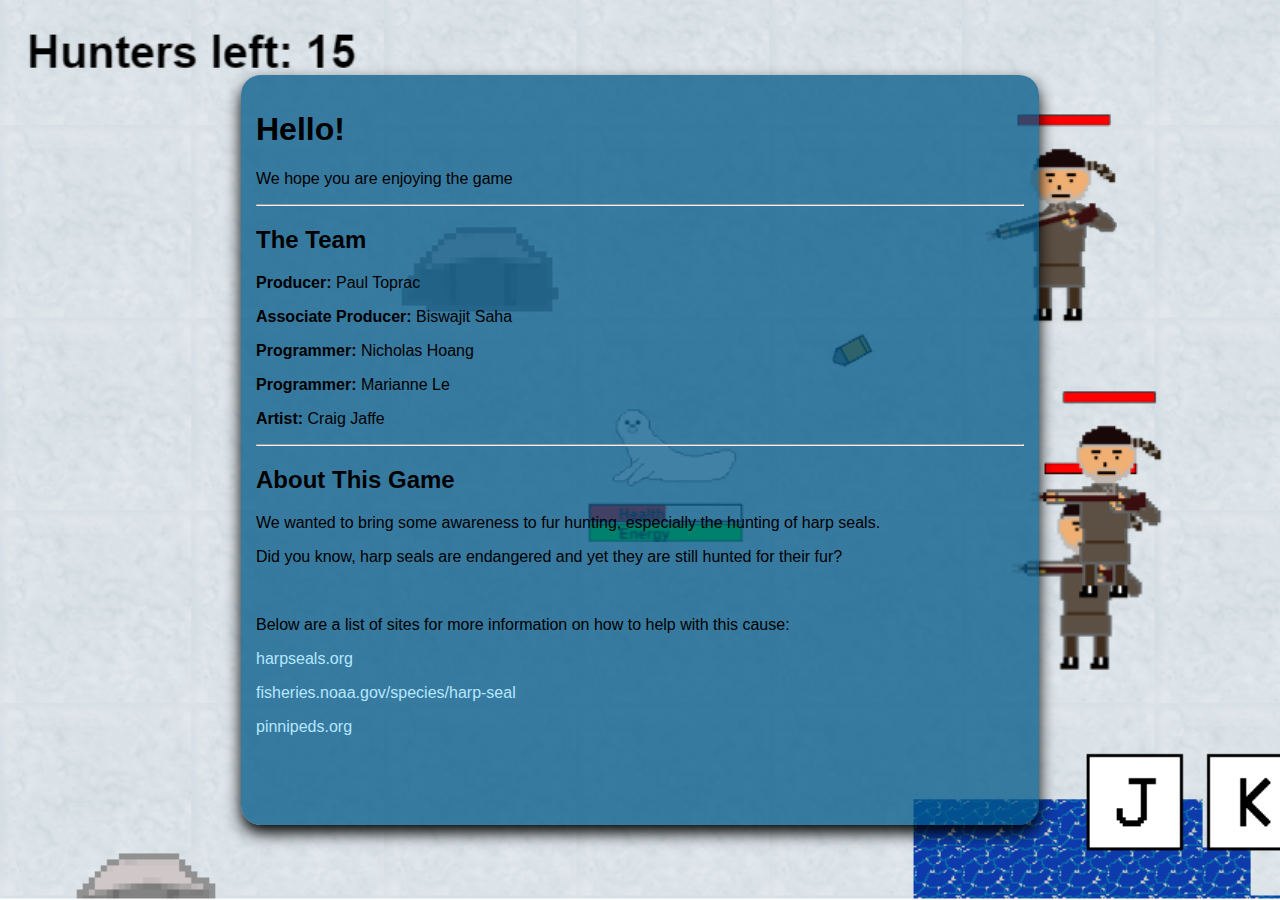
<file: about.html>
<!DOCTYPE html>
<html>
    <head>
        <title>Among the Hunted - About</title>
        <link rel = "stylesheet" href = "about.css" />
        <meta name = "viewport" content = "width = device-width, initial-scale = 1.0">
    </head>
    <body class = "background">
        <div class = "centre">
            <div class = "container">
                <div class = "content">
                    <h1>Hello!</h1>
                    <p>We hope you are enjoying the game</p>
                    <hr />
                    <h2>The Team</h2>
                    <p><b>Producer: </b>Paul Toprac</p>
                    <p><b>Associate Producer: </b>Biswajit Saha</p>
                    <p><b>Programmer: </b>Nicholas Hoang</p>
                    <p><b>Programmer: </b>Marianne Le</p>
                    <p><b>Artist: </b>Craig Jaffe</p>
                    <hr />
                    <h2>About This Game</h2>
                    <p>We wanted to bring some awareness to fur hunting, especially the hunting of harp seals.</p>
                    <p>Did you know, harp seals are endangered and yet they are still hunted for their fur?</p>
                    <br />
                    <p>Below are a list of sites for more information on how to help with this cause:</p>
                    <p><a href = "https://harpseals.org/help/index.php" target = "_blank" rel = "noopener noreferrer">harpseals.org</a></p>
                    <p><a href = "https://www.fisheries.noaa.gov/species/harp-seal" target = "_blank" rel = "noopener noreferrer">fisheries.noaa.gov/species/harp-seal</a></p>
                    <p><a href = "http://www.pinnipeds.org/seal-information/species-information-pages/the-phocid-seals/harp-seal" target = "_blank" rel = "noopener noreferrer">pinnipeds.org</a></p>
                </div>
            </div>
        </div>
    </body>
</html>
</file>
<file: about.css>
html {
    margin: 0;
    height: 100%;
    width: 100%;
}

body {
    margin: 0;
    height: 100%;
    padding: 0;
    font-family: Arial;
    background: #b5e7ff;
    color: black;
    overflow-wrap: break-word;
}

::selection {
	color: black;
	background: #005787;
}

::-webkit-scrollbar {
	width: 20px;
	height: 20px;
}

::-webkit-scrollbar-track {
	box-shadow: inset 0 0 10px 5px black;
	background: transparent;
	border-radius: 10px;
}

::-webkit-scrollbar-thumb {
	background: #005787;
	box-shadow: inset 0 0 8px 4px black;
    width: 10px;
    height: 10px;
	border-radius: 10px;
}

* {
    scrollbar-width: 20px;
	scrollbar-color: #b5e7ff #005787;
}

a {
    margin: 0;
    padding: 0;
    text-decoration: none;
    transition: 0.4s
}
  
a:link {
    color: #b5e7ff;
}
  
a:visited {
    color: #b5e7ff;
}

a:hover {
    color: white;
    text-shadow: 0 0 2px #b5e7ff, 0 0 4px white;
}

.container {
    display: block;
    border-radius: 20px;
    box-shadow: 0 8px 16px black;
    width: 60%;
    height: 80%;
    margin: auto;
    padding: 15px;
    background-color: #005787bf;
}

.content {
    display: block;
    overflow-y: auto;
    height: 100%;
}

.background {
    background-image: url("/assets/about/among-the-hunted.png");
    background-repeat: no-repeat;
    background-size: cover;
    background-attachment: fixed;
    margin: 0;
    padding: 0;
}

.centre {
    display: flex;
    justify-content: center;
    align-items: center;
    height: 100%;
}
</file>
